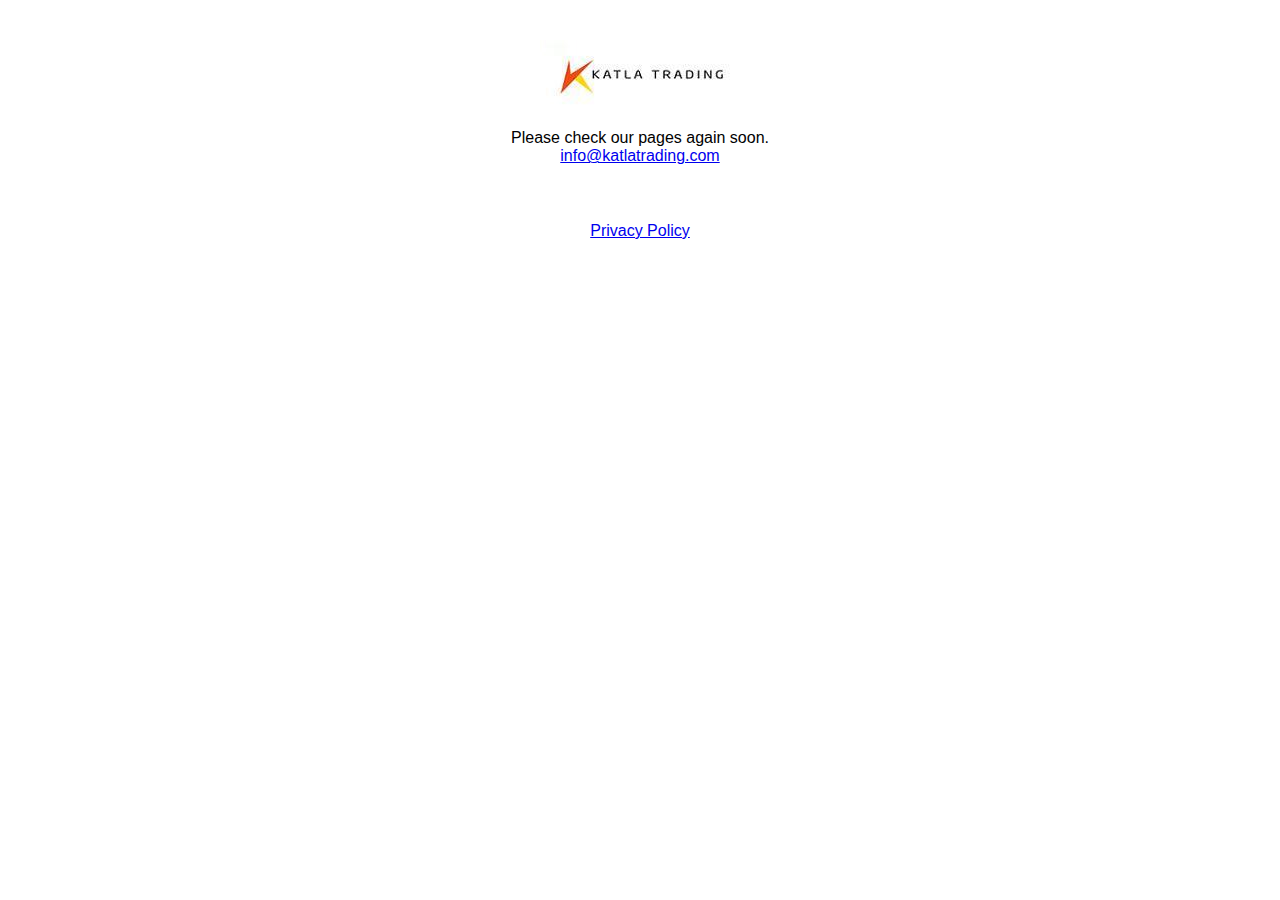
<file: index.html>
<!DOCTYPE html>
<html>
  <head>
    <meta http-equiv="Content-Language" content="en" />
    <meta http-equiv="Content-Type" content="text/html; charset=windows-1252" />
    <title>Katla Trading</title>
    <link rel="stylesheet" href="/css/normalize.css" />
    <link rel="stylesheet" href="/css/global.css" />
  </head>
  <body>
    <div class="container">
      <div class="header-container"></div>
      <p class="check-again">
        Please check our pages again soon.<br />
        <a href="mailto:info@katlatrading.com">info@katlatrading.com</a>
      </p>
    </div>
    <div class="footer">
      <a href="/privacy-policy.html">Privacy Policy</a>
    </div>
  </body>
</html>
</file>
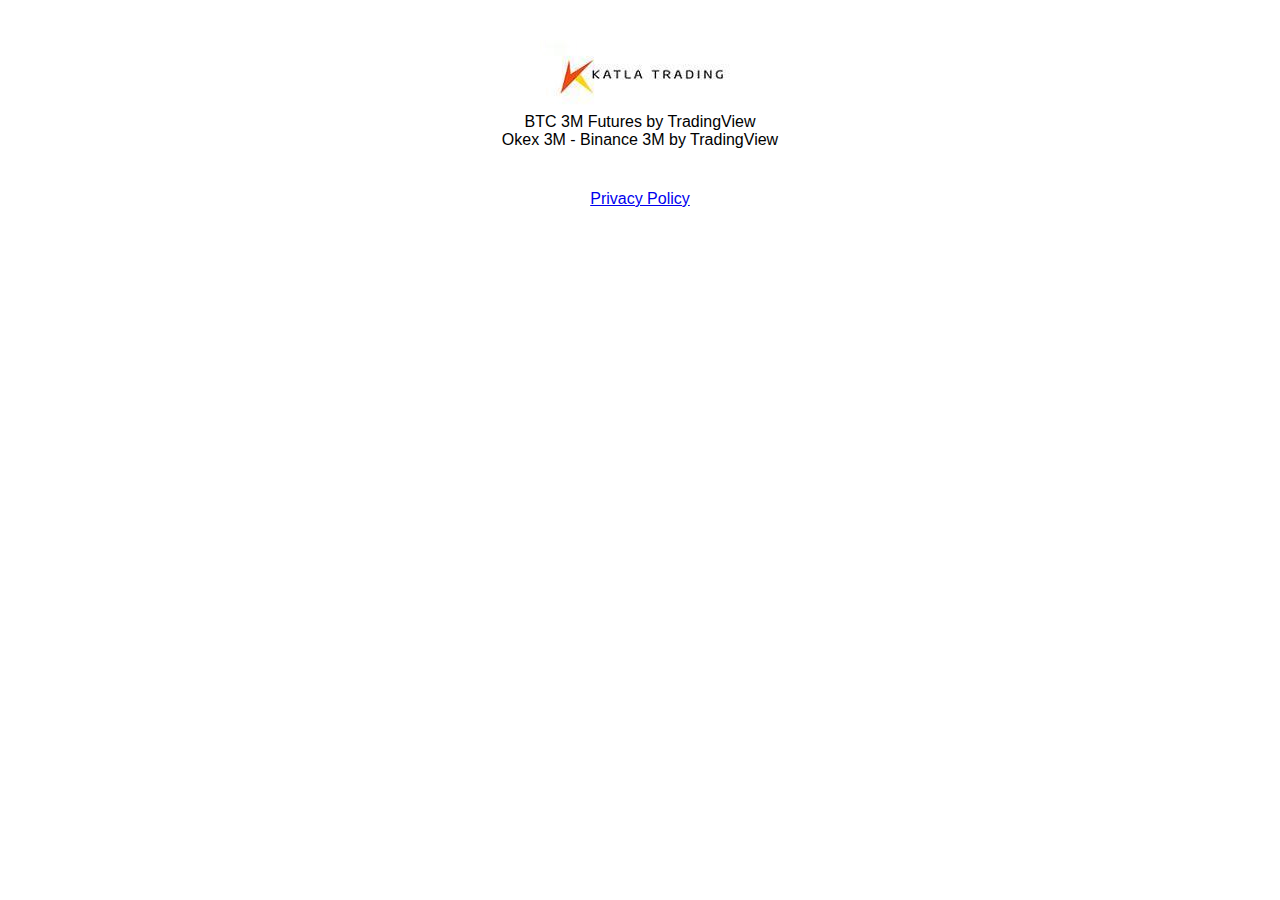
<file: btc.html>
<!DOCTYPE html>
<html>
  <head>
    <meta http-equiv="Content-Language" content="en" />
    <meta http-equiv="Content-Type" content="text/html; charset=windows-1252" />
    <title>Katla Trading - BTC Stats</title>
    <link rel="stylesheet" href="/css/normalize.css" />
    <link rel="stylesheet" href="/css/global.css" />
  </head>
  <body>
    <div class="container">
      <div class="header-container"></div>
      <!-- TradingView Widget BEGIN -->
      <div class="tradingview-widget-container">
        <div id="tradingview_d8592"></div>
        <div class="tradingview-widget-copyright">
          BTC 3M Futures by TradingView
        </div>
      </div>
      <!-- TradingView Widget END -->
      <!-- TradingView Widget BEGIN -->
      <div class="tradingview-widget-container">
        <div id="tradingview_cdfd0"></div>
        <div class="tradingview-widget-copyright">
          Okex 3M - Binance 3M by TradingView
        </div>
      </div>
      <!-- TradingView Widget END -->
    </div>
    <div class="footer">
      <a href="/privacy-policy.html">Privacy Policy</a>
    </div>
    <script
      type="text/javascript"
      src="https://s3.tradingview.com/tv.js"
    ></script>
    <script type="text/javascript">
      new TradingView.MediumWidget({
        symbols: [
          ['OKEX 3M', 'OKEX:BTCUSD3M|1D'],
          ['HUOBI 3M', 'HUOBI:BTC25Z2020|1D'],
          ['DERIBIT 3M', 'DERIBIT:BTC25Z20|1D'],
          ['BITMEX 3M', 'BITMEX:XBTZ20|1D'],
          ['BINANCE 3M', 'BINANCE:BTCZ2020|1D'],
          ['FTX 3M', 'FTX:BTC1225|1D'],
        ],
        chartOnly: false,
        width: 600,
        height: 400,
        locale: 'en',
        colorTheme: 'light',
        gridLineColor: '#f0f3fa',
        trendLineColor: '#2196f3',
        fontColor: '#787b86',
        underLineColor: '#e3f2fd',
        isTransparent: false,
        autosize: false,
        container_id: 'tradingview_d8592',
      })
      new TradingView.widget({
        width: 600,
        height: 400,
        symbol: 'OKEX:BTCUSD3M-BINANCE:BTCZ2020',
        interval: '1',
        timezone: 'Etc/UTC',
        theme: 'light',
        style: '1',
        locale: 'en',
        toolbar_bg: '#f1f3f6',
        enable_publishing: false,
        hide_top_toolbar: true,
        save_image: false,
        studies: ['BB@tv-basicstudies'],
        container_id: 'tradingview_cdfd0',
      })
    </script>
  </body>
</html>
</file>
<file: css/global.css>
*,
*:before,
*:after {
  box-sizing: border-box;
}
html,
body {
  min-height: 100%;
}
body {
  font-family: Verdana, Geneva, Tahoma, sans-serif;
}
.container {
  width: 800px;
  height: 100%;
  max-width: 98%;
  margin: 0 auto;
  display: flex;
  align-items: center;
  justify-content: center;
  flex-direction: column;
  padding: 40px;
}
.check-again {
  text-align: center;
}
.header-container {
  width: 200px;
  height: 73px;
  background: url('/images/header_top.jpg') -10px 0px no-repeat;
  margin: 0 auto;
}
.footer {
  display: flex;
  justify-content: center;
}
</file>
